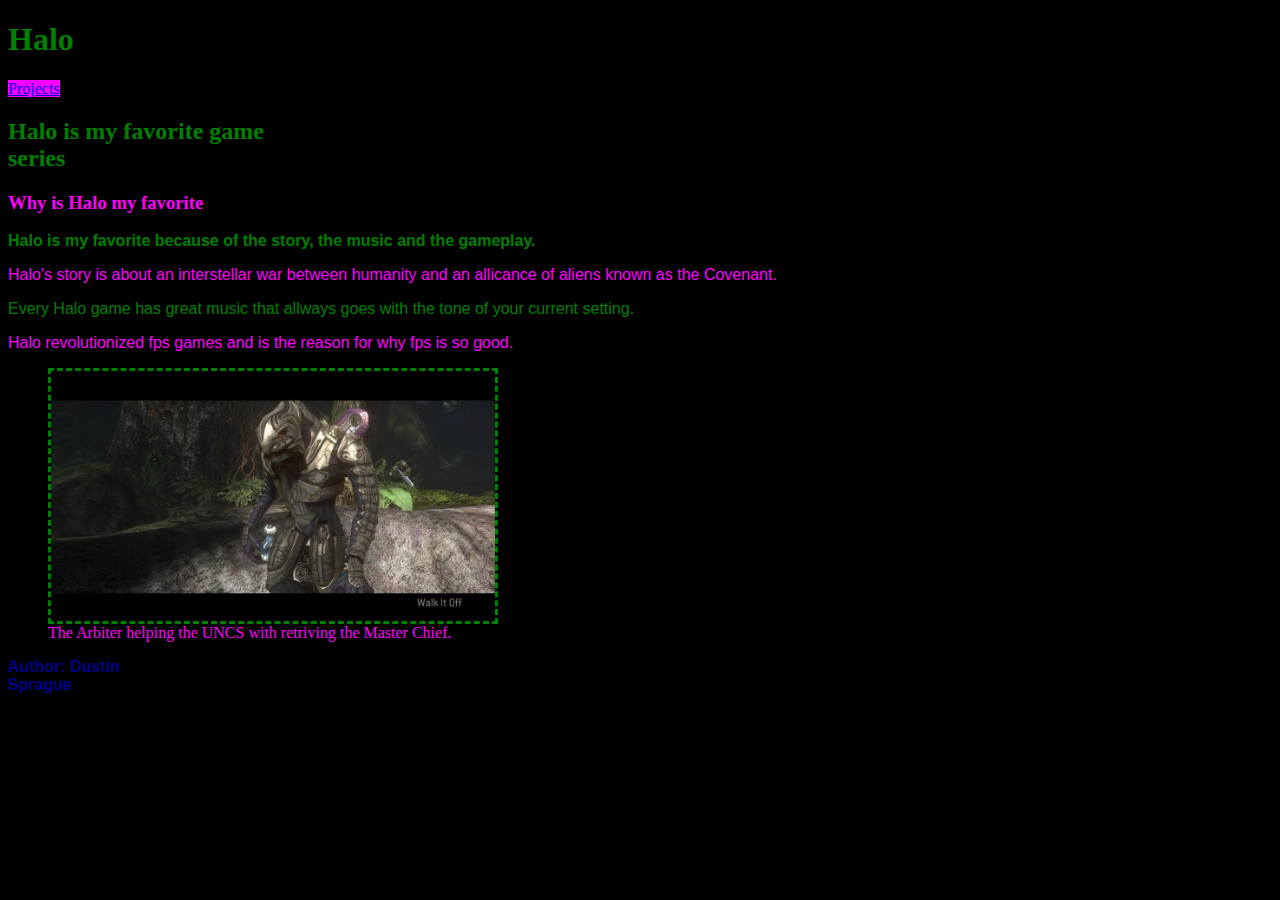
<file: halo.html>
<!DOCTYPE html>
<html lang="en">
  <head>
    <meta charset="utf-8">
    <title>Halo</title>
    <link href="https://fonts.googleapis.com/css2?family=Faustina:wght@500&family=Jura:wght@700&display=swap" rel="stylesheet.css">
    <link rel="fontsstylesheet" type="text/css" href="styles/fontsstylesheet.css">
    <link rel="stylesheet" href="https://use.fontawesome.com/releases/v5.15.2/css/all.css" integrity="sha384-vSIIfh2YWi9wW0r9iZe7RJPrKwp6bG+s9QZMoITbCckVJqGCCRhc+ccxNcdpHuYu" crossorigin="anonymous">
    <link rel="stylesheet" type="text/css" href="styles/stylesheet.css">
  </head>
  <body>
    <header>
      <h1>Halo</h1>
      <nav>
        <a href="index.html">Projects</a>
      </nav>
    </header>
    <section>
      <h2 class="important">Halo is my favorite game series</h2>
        <article>
          <h3>Why is Halo my favorite</h3>
          <p id="lead-paragraph">Halo is my favorite because of the story, the music and the gameplay.</p>
          <p class="magenta-text">Halo's story is about an interstellar war between humanity and an allicance of aliens known as the Covenant.</p>
          <p>Every Halo game has great music that allways goes with the tone of your current setting.</p>
          <p class="magenta-text">Halo revolutionized fps games and is the reason for why fps is so good.</p>
        </article>
    </section>
    <figure class="contanier">
      <img src="Arbiter.jpg" alt="The Arbiter helping with the rescure of the Master Chief." width="444">
      <figcaption>The Arbiter helping the UNCS with retriving the Master Chief. <i class="fas fa-user-astronaut"></i></figcaption>
    </figure>
    <footer>
      <p class="important">Author: Dustin Sprague</p>
    </footer>
  </body>
</html>
</file>
<file: styles/fontsstylesheet.css>
<link href="https://fonts.googleapis.com/css2?family=Faustina:wght@500&family=Jura:wght@700&display=swap" rel="fontsstylesheet">
h1 {
  font-family: 'Faustina', serif;
}
p {
  font-family: 'Jura', sans-serif;
}
</file>
<file: styles/stylesheet.css>
<link href="https://fonts.googleapis.com/css2?family=Faustina:wght@500&family=Jura:wght@700&display=swap" rel="fontsstylesheet">
h1 {
  font-family: 'Faustina', serif;
}
p {
  font-family: 'Jura', sans-serif;
}
body {
  background-color: black;
}
h1 {
  color: green;
}
article:hover {
  border: 3px solid white;
}
article {
  transition: border 4s ease-in 1s;
}
a:hover {
  font-size: 40rem;
}
a {
  transition-property: font-size;
  transition-duration: 4s;
  transition-timing-function: ease-out;
  transition-delay: 2s;
}
.lesson :nth-child(2n+1) {
  background-color: white;
  width: 15%;
}
a[href="index.html"] {
  background-color: magenta;
}
a[href="halo.html"] {
  background-color: green;
}
a[href="https://github.com/DustinSprague/semantic-elements/commit/e7b8cab2432aad1771c80aa7ef356f79aa868cb3"] {
  background-color: green;
}
a[href="https://github.com/DustinSprague/portfolio"] {
  background-color: green;
}
a[href="https://github.com/DustinSprague/match-the-mockup"] {
  background-color: green;
}
a[href="https://github.com/DustinSprague/portfolio/blob/master/styles/fontsstylesheet.css"] {
  background-color: green;
}
a[href="https://github.com/DustinSprague/web-forms-project"] {
  background-color: green;
}
a[href="https://github.com/DustinSprague/architecture"] {
  background-color: green;
}
h2 {
  color: green;
}
h3 {
  color: magenta;
}
p {
  color: green;
}
figcaption {
  color: magenta;
}
.magenta-text {
  color: magenta;
}
#lead-paragraph {
  font-weight: bold;
}
.important {
  font-weight: bold;
}
.important:hover {
  background-color: white;
}
h2.important {
  width: 22%;
}
p.important {
  color: darkblue;
  width: 13%;
}
h1.important {
  color: magenta;
  width: 8%;
}
img {
  border-color: green;
  border-style: dashed;
}
.contanier {
  justify-content: flex-start;
  display: flex;
  flex-direction: column;
}
.fa-user-astronaut {
  color: magenta;
}
.fa-cat {
  color: darkblue;
}
</file>
